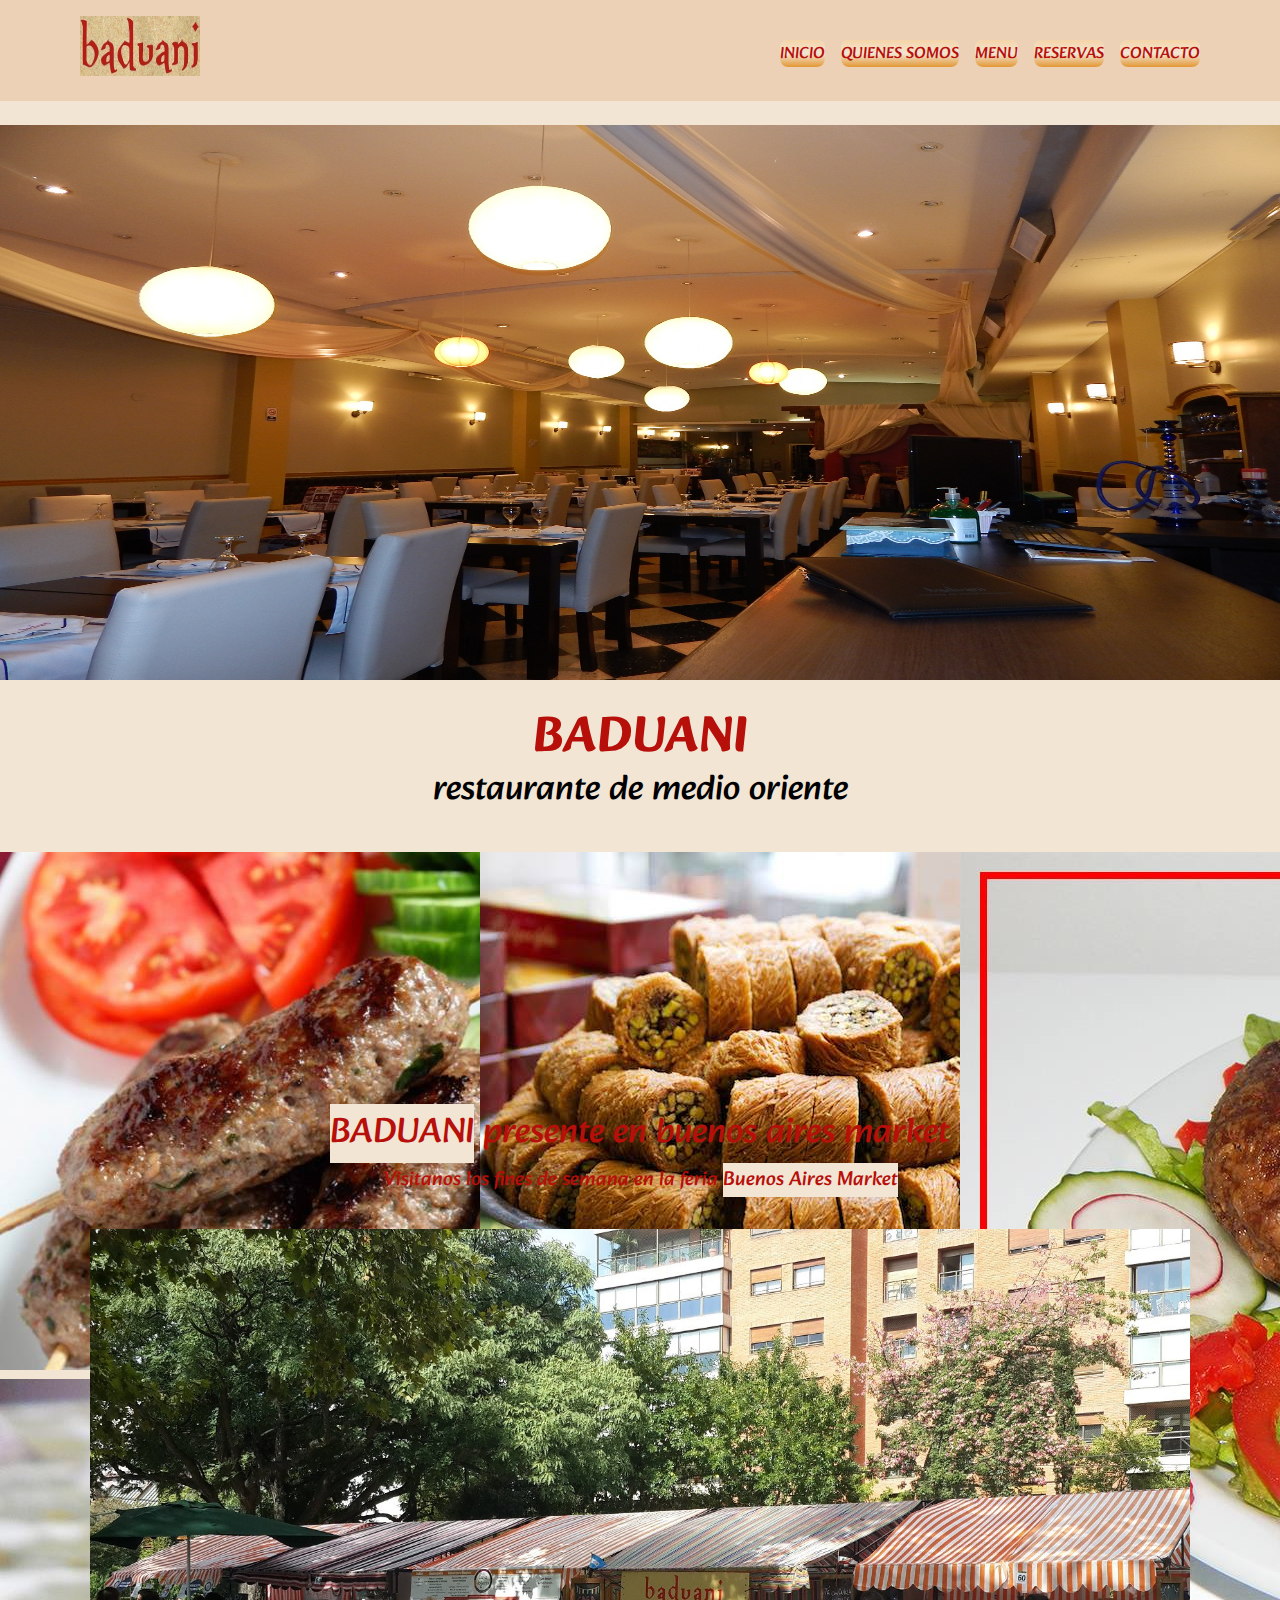
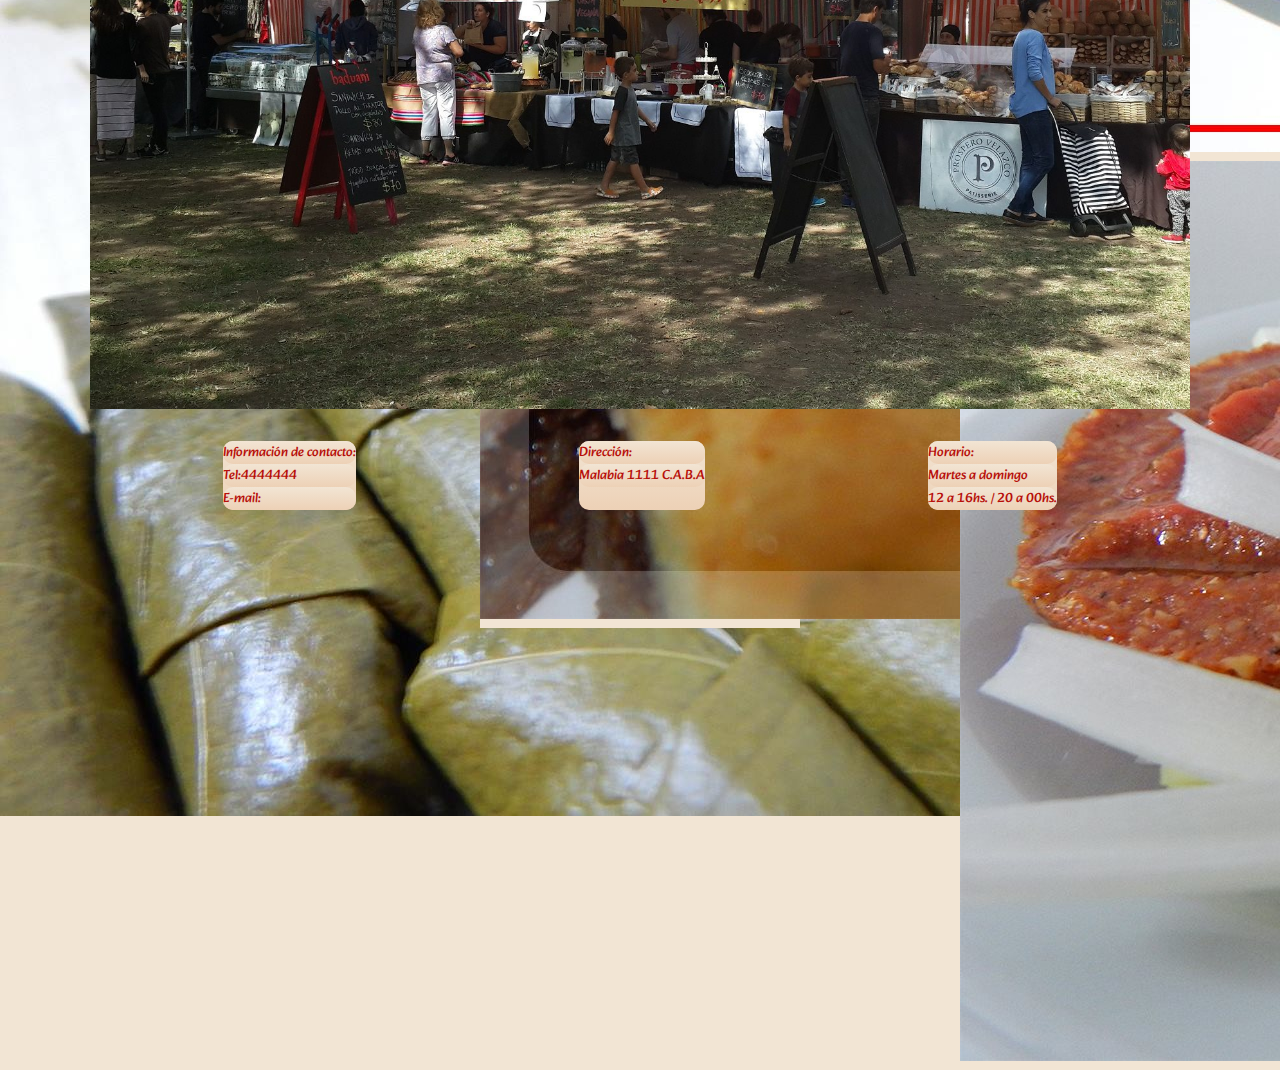
<file: index.html>
<!DOCTYPE html>
<html lang="es">
<head>
    <meta charset="UTF-8">
    <meta name="viewport" content="width=device-width, initial-scale=1.0">
    <title>Baduani | Inicio </title>
    <meta name="description" content="Restaurante de cocina arabe y medio oriente">
    <meta name="keywords" content="Restaurante, Cocina, Comida, Arabe, Medio Oriente, Sabores">
    <link href="https://cdn.jsdelivr.net/npm/bootstrap@5.3.2/dist/css/bootstrap.min.css" rel="stylesheet" integrity="sha384-T3c6CoIi6uLrA9TneNEoa7RxnatzjcDSCmG1MXxSR1GAsXEV/Dwwykc2MPK8M2HN" crossorigin="anonymous">
    <link rel="shortcut icon" href="./img/logobaduani.png" type="image/x-icon">
    <link rel="stylesheet" href="./css/styles.css">
    <script src="./js/main.js"></script>
</head>
<body>
    <header class="header index">
        <div class="logo">
            <a class="link-logo" href="./index.html"><img class="logo-imagen" src="./img/logobaduani.png" alt="logo baduani"></a>
        </div>

        <nav class="nav">
            <ul class="menu"> 
                <li class="menu-item"><a class="menu-link" href="./index.html">INICIO</a></li>
                <li class="menu-item"><a class="menu-link" href="./pages/quienesSomos.html">QUIENES SOMOS</a></li>
                <li class="menu-item"><a class="menu-link" href="./pages/menu.html">MENU</a></li>
                <li class="menu-item"><a class="menu-link" href="./pages/reservas.html">RESERVAS</a></li>
                <li class="menu-item"><a class="menu-link" href="./pages/contacto.html">CONTACTO</a></li>
            </ul>
        </nav>
    </header>

    <main class="main">
        <section class="section-hero">
            <div class="container-imagen-section-hero">
                <img class="foto-baduani1" src="./img/fotoBaduani1.jpg" alt="restaurante baduani">
            </div>    
            <div class="div-hero">
                <h1 class="titulo-hero">BADUANI</h1>
                <p class="parrafo-hero"><strong class="restaurante-negrita">restaurante</strong> de medio oriente</p>
            </div>
        </section>

        <section class="container section-2">
           
            <div class="row section-2">
                <div class="col-md-4 imagen-section2">
            
                    <div id="carouselExample" class="carousel slide carousel-fade" data-bs-ride="carousel">
                        <div class="carousel-inner">
                            <div class="carousel-item active" data-bs-interval="4500">
                                <img src="./img/kebab.jpg" class="d-block w-100" alt="kebab">
                            </div>
                            <div class="carousel-item" data-bs-interval="4500">
                                <img src="./img/parras.jpg" class="d-block w-100" alt="hojas de parra">
                            </div>
                        </div>
                    </div>

                </div> 

                <div class="col-md-4 imagen-section2">
            
                    <div id="carouselExample2" class="carousel slide carousel-fade" data-bs-ride="carousel">
                        <div class="carousel-inner">
                            <div class="carousel-item active" data-bs-interval="4500">
                                <img src="./img/Baklawa.jpg" class="d-block w-100" alt="baklawa">
                            </div>
                            <div class="carousel-item" data-bs-interval="4500">
                                <img src="./img/baklawa2.jpg" class="d-block w-100" alt="baklawa">
                            </div>
                        </div>
                    </div>

                </div> 

                <div class="col-md-4 imagen-section2">

                    <div id="carouselExample3" class="carousel slide carousel-fade" data-bs-ride="carousel">
                        <div class="carousel-inner">
                            <div class="carousel-item active" data-bs-interval="4500">
                                <img src="./img/kebbe.jpg" class="d-block w-100" alt="kebbe">
                            </div>
                            <div class="carousel-item" data-bs-interval="4500">
                                <img src="./img/kebbe-naie.jpg" class="d-block w-100" alt="kebbe naie">
                            </div>
                        </div>
                    </div>
                </div> 
            </div>

        </section>

        <section class="section-3">
            <h2 class="titulo-section3"> <strong>BADUANI</strong> presente en buenos aires market</h2>
            <p class="parrafo-section3">Visitanos los fines de semana en la feria <a class="parrafo-section3-link" href="https://www.instagram.com/bsasmarket/?hl=es" target="_blank">Buenos Aires Market</a>
            </p>
            <div class="container-imagen-section3">
                <img class="imagen-section3"  src="./img/bamarket.jpg" alt="buenos aires market">
            </div>
        </section>
 </main>

    <footer class="footer">
        <div class="contenedor-footer">
            <p class="parrafo-footer">Información de contacto:</p>
            <p class="parrafo-footer">Tel:4444444</p>
            <p class="parrafo-footer">E-mail:</p>
        </div> 
        <div class="contenedor-footer">           
            <p class="parrafo-footer">Dirección:</p>
            <p class="parrafo-footer">Malabia 1111 C.A.B.A</p>
        </div>
        <div class="contenedor-footer">
            <p class="parrafo-footer">Horario:</p>
            <p class="parrafo-footer">Martes a domingo</p>
            <p class="parrafo-footer">12 a 16hs. / 20 a 00hs.</p>
        </div>
    </footer>

    
    <script src="https://cdn.jsdelivr.net/npm/bootstrap@5.3.2/dist/js/bootstrap.bundle.min.js" integrity="sha384-C6RzsynM9kWDrMNeT87bh95OGNyZPhcTNXj1NW7RuBCsyN/o0jlpcV8Qyq46cDfL" crossorigin="anonymous"></script>
</body>
</html>
</file>
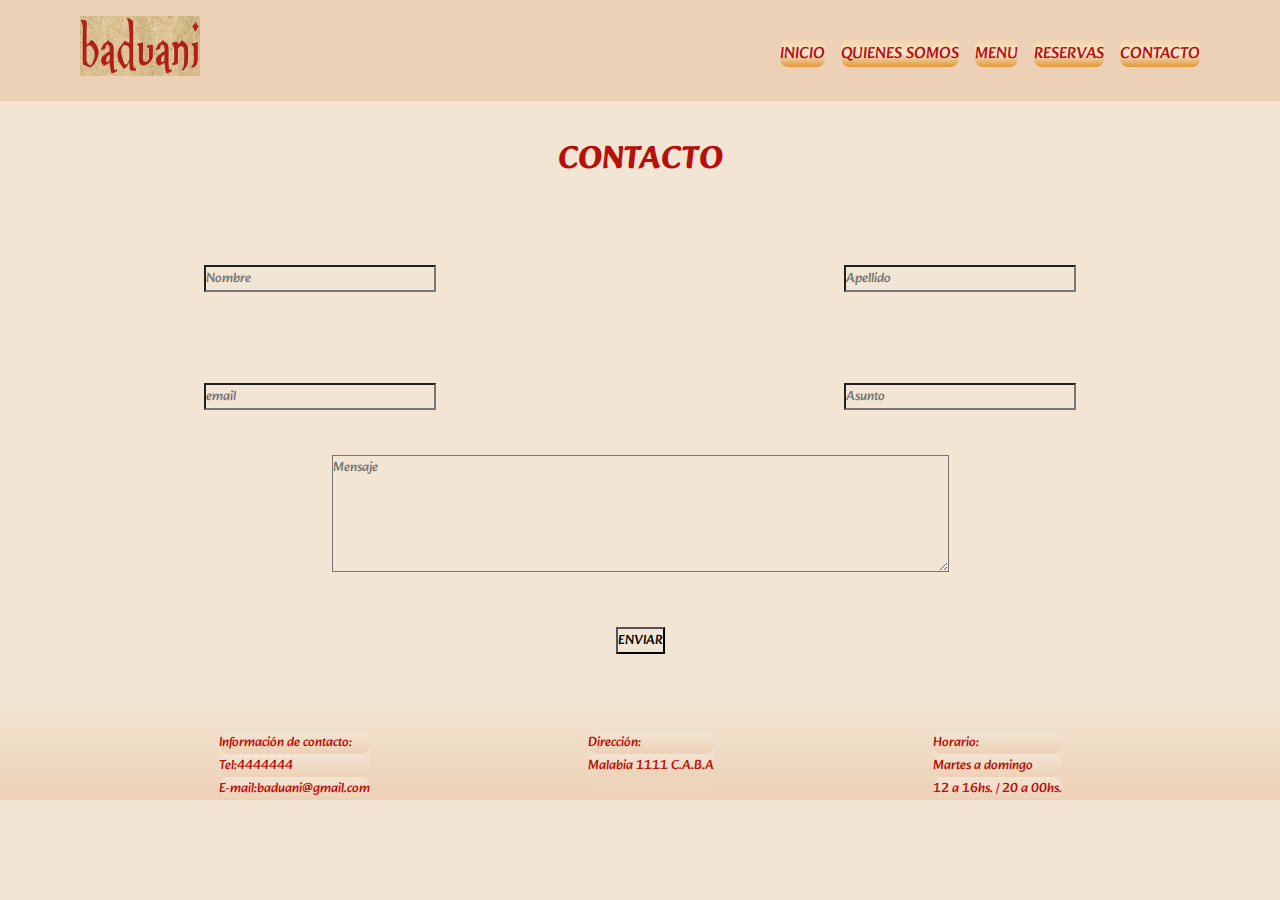
<file: pages/contacto.html>
<!DOCTYPE html>
<html lang="es">
<head>
    <meta charset="UTF-8">
    <meta name="viewport" content="width=device-width, initial-scale=1.0">
    <title>Baduani | Contacto</title>
    <meta name="description" content="contactanos sobre cualquier inquietud del restaurante o consultanos si tenes alguna intolerancia alimenticia">
    <meta name="keywords" content="Contacto, mensaje, Arabe, Medio Oriente, Sabores">
    <link href="https://cdn.jsdelivr.net/npm/bootstrap@5.3.2/dist/css/bootstrap.min.css" rel="stylesheet" integrity="sha384-T3c6CoIi6uLrA9TneNEoa7RxnatzjcDSCmG1MXxSR1GAsXEV/Dwwykc2MPK8M2HN" crossorigin="anonymous">
    <link rel="shortcut icon" href="../img/logobaduani.png" type="image/x-icon">
    <link rel="stylesheet" href="../css/styles.css">
</head>
<body>

    <header class="header header-alto">
        <div class="logo">
            <a class="link-logo" href="../index.html"><img class="logo-imagen" src="../img/logobaduani.png" alt="logo baduani"></a>
        </div>

        <nav class="nav">
            <ul class="menu">
                <li class="menu-item"><a class="menu-link" href="../index.html">INICIO</a></li>
                <li class="menu-item"><a class="menu-link" href="./quienesSomos.html">QUIENES SOMOS</a></li>
                <li class="menu-item"><a class="menu-link" href="./menu.html">MENU</a></li>
                <li class="menu-item"><a class="menu-link" href="./reservas.html">RESERVAS</a></li>
                <li class="menu-item"><a class="menu-link" href="./contacto.html">CONTACTO</a></li>
            </ul>
        </nav>
    </header>

    <main class="main-contacto"> 
        <h1 class="h1-contacto">CONTACTO</h1>

        <form class="formulario-contacto">
            <div class="nombre-contacto">
                <input type="text" placeholder="Nombre" required>
            </div>
            <div class="apellido">
                <input type="text" placeholder="Apellido" required>
            </div>
            <div class="email-contacto">
            <input type="email" na  me="" id="" placeholder="email" required>
            </div>
            <div class="asunto">
                <input type="text" placeholder="Asunto" required>
            </div>
            <div class="mensaje-contacto">
                <textarea name="" id="" cols="60" rows="5" placeholder="Mensaje" required></textarea>
            </div>
            <div class="enviar">
                <input type="submit" value="ENVIAR">
            </div>
        </form>
        
    </main>
    

        <footer class="footer">
            <div class="contenedor-footer">
                <p class="parrafo-footer">Información de contacto:</p>
                <p class="parrafo-footer">Tel:4444444</p>
                <p class="parrafo-footer">E-mail:baduani@gmail.com</p>
            </div> 
            <div class="contenedor-footer">           
                <p class="parrafo-footer">Dirección:</p>
                <p class="parrafo-footer">Malabia 1111 C.A.B.A</p>
            </div>
            <div class="contenedor-footer">
                <p class="parrafo-footer">Horario:</p>
                <p class="parrafo-footer">Martes a domingo</p>
                <p class="parrafo-footer">12 a 16hs. / 20 a 00hs.</p>
            </div>
    </footer>

    <script src="https://cdn.jsdelivr.net/npm/bootstrap@5.3.2/dist/js/bootstrap.bundle.min.js" integrity="sha384-C6RzsynM9kWDrMNeT87bh95OGNyZPhcTNXj1NW7RuBCsyN/o0jlpcV8Qyq46cDfL" crossorigin="anonymous"></script>
</body>
</html>
</file>
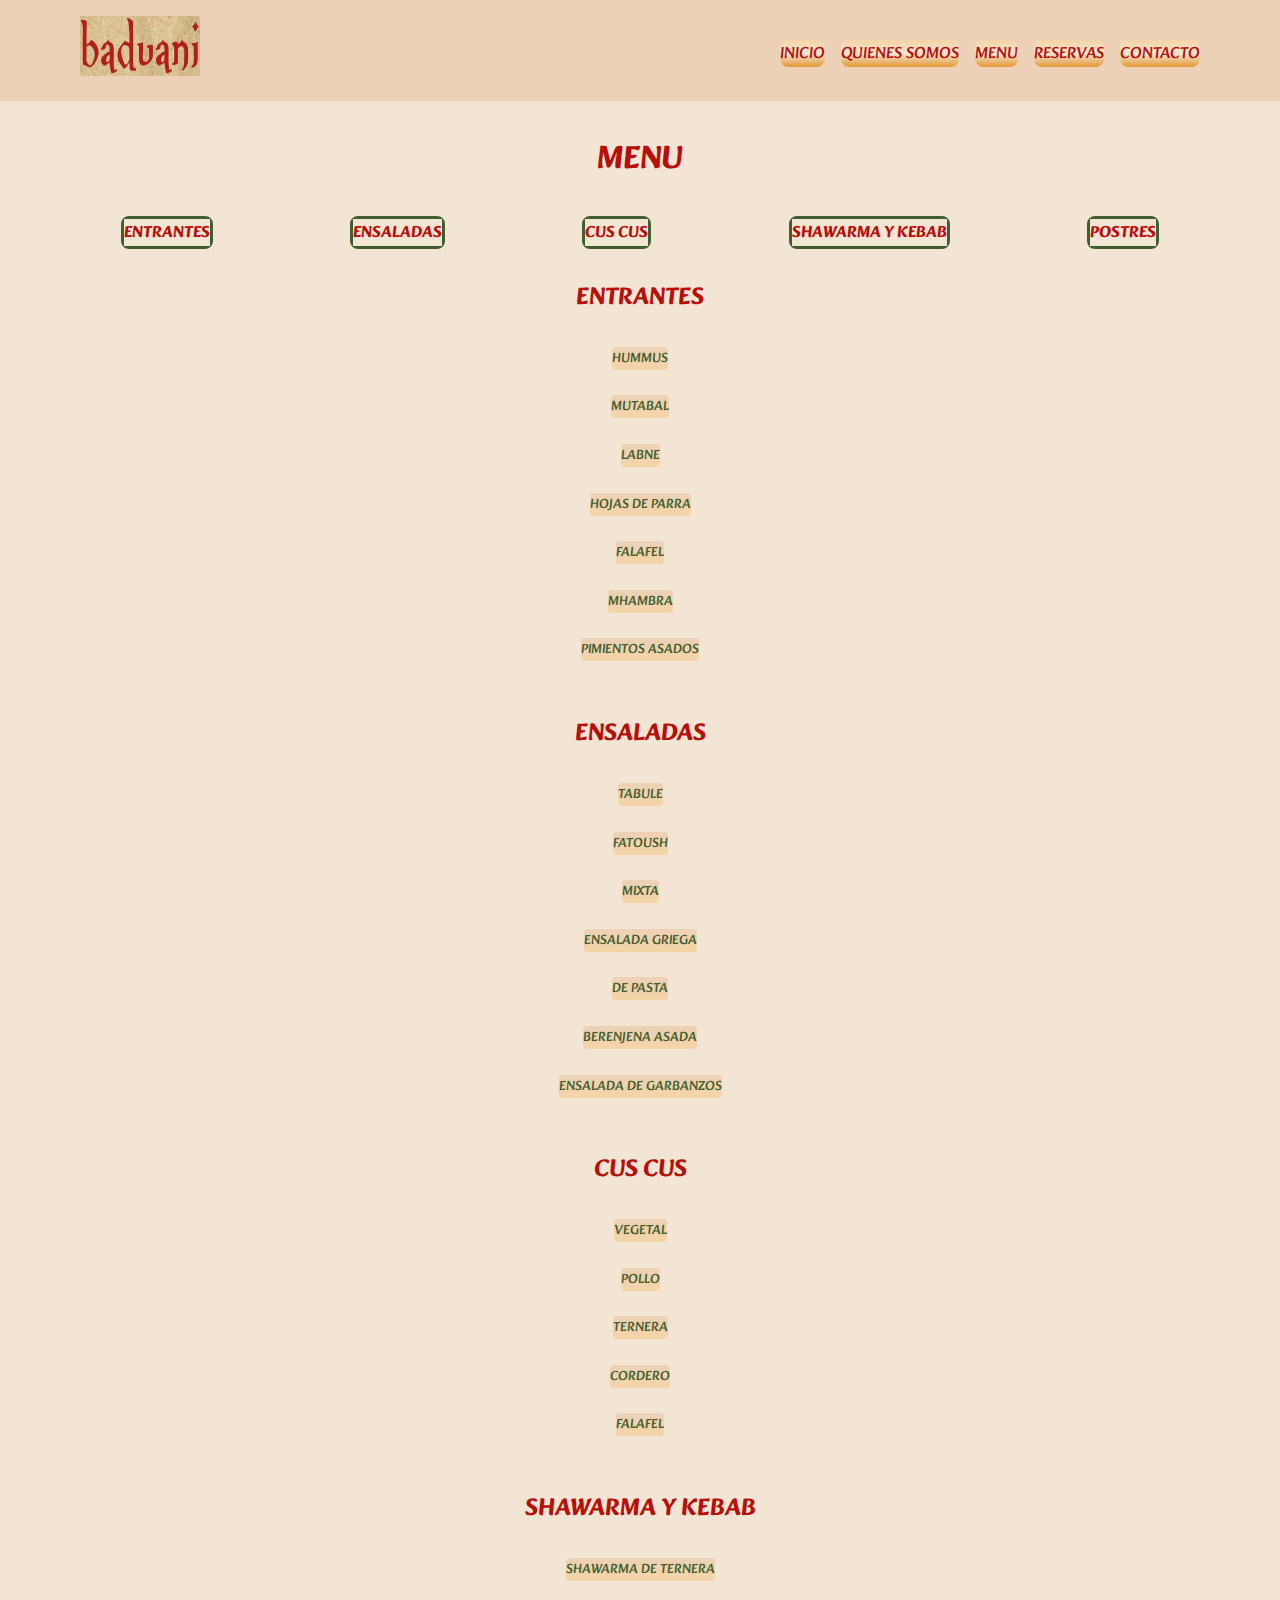
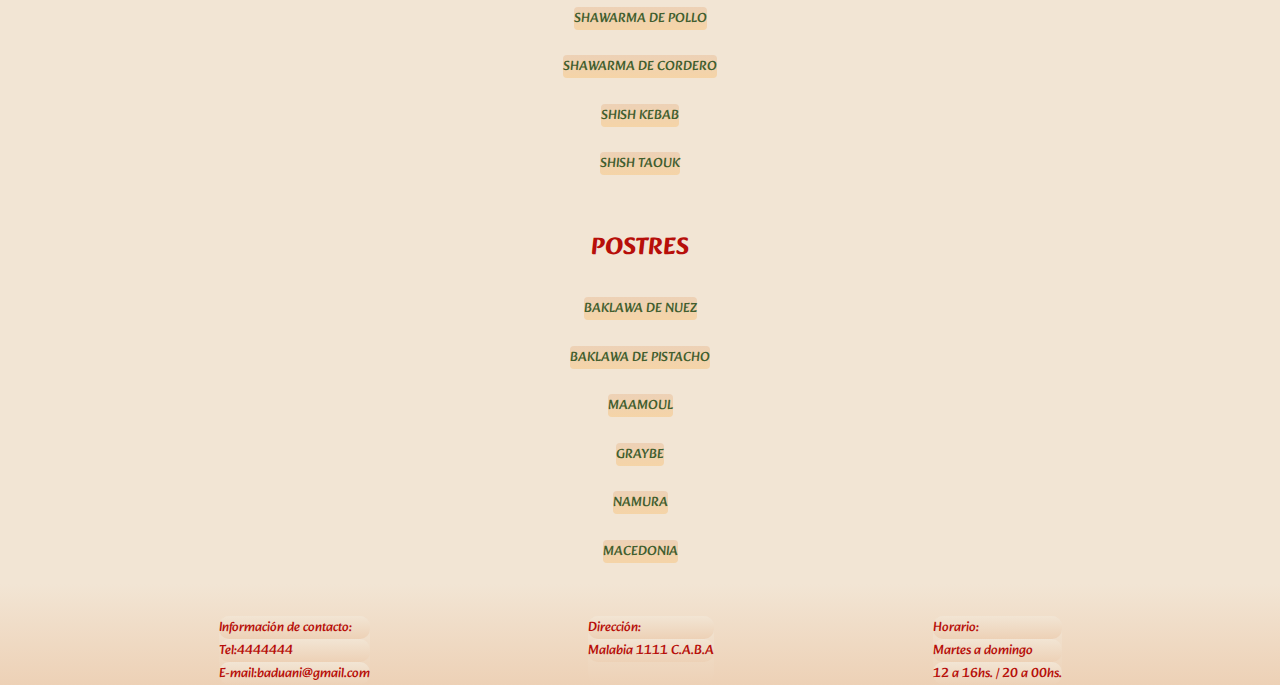
<file: pages/menu.html>
<!DOCTYPE html>
<html lang="es">
<head>
    <meta charset="UTF-8">
    <meta name="viewport" content="width=device-width, initial-scale=1.0">
    <title>Baduani | Menu</title>
    <meta name="description" content="Conoce nuestra carta y menu en detalle">
    <meta name="keywords" content="Carta, Menú, Cocina, Comida, Arabe, Medio Oriente, Sabores">
    <link href="https://cdn.jsdelivr.net/npm/bootstrap@5.3.2/dist/css/bootstrap.min.css" rel="stylesheet" integrity="sha384-T3c6CoIi6uLrA9TneNEoa7RxnatzjcDSCmG1MXxSR1GAsXEV/Dwwykc2MPK8M2HN" crossorigin="anonymous">
    <link rel="shortcut icon" href="../img/logobaduani.png" type="image/x-icon">
    <link rel="stylesheet" href="../css/styles.css">
</head>
<body>
    <header class="header header-alto">
        <div class="logo">
            <a class="link-logo" href="../index.html"><img class="logo-imagen" src="../img/logobaduani.png" alt="logo baduani"></a>
        </div>

        <nav class="nav">
            <ul class="menu">
                <li class="menu-item"><a class="menu-link" href="../index.html">INICIO</a></li>
                <li class="menu-item"><a class="menu-link" href="./quienesSomos.html">QUIENES SOMOS</a></li>
                <li class="menu-item"><a class="menu-link" href="./menu.html">MENU</a></li>
                <li class="menu-item"><a class="menu-link" href="./reservas.html">RESERVAS</a></li>
                <li class="menu-item"><a class="menu-link" href="./contacto.html">CONTACTO</a></li>
            </ul>
        </nav>
    </header>

    <main class="main-menu">

        <h1 class="h1-menu">MENU</h1>

        <nav class="nav-menu">
            <ul class="lista-menu">
                <li class="item-menu"><a class="link-menu" href="#entrantes"><strong>ENTRANTES</strong></a></li>
                <li class="item-menu"><a class="link-menu" href="#ensaladas"><strong>ENSALADAS</strong></a></li>
                <li class="item-menu"><a class="link-menu" href="#cus-cus"><strong>CUS CUS</strong></a></li>
                <li class="item-menu"><a class="link-menu" href="#shawarma-kebab"><strong>SHAWARMA Y KEBAB</strong></a></li>
                <li class="item-menu"><a class="link-menu" href="#postres"><strong>POSTRES</strong></a></li>
            </ul>
        </nav>

        <section id="entrantes" class="carta">
            <h2 class="h2">ENTRANTES</h2>
            <ul class="lista-carta">
                <li class="item-carta">HUMMUS</li>
                <li class="item-carta">MUTABAL</li>
                <li class="item-carta">LABNE</li>
                <li class="item-carta">HOJAS DE PARRA</li>
                <li class="item-carta">FALAFEL</li>
                <li class="item-carta">MHAMBRA</li>
                <li class="item-carta">PIMIENTOS ASADOS</li>
            </ul>
        </section>

        <section id="ensaladas" class="carta">
            <h2 class="h2">ENSALADAS</h2>
            <ul class="lista-carta">
                <li class="item-carta">TABULE</li>
                <li class="item-carta">FATOUSH</li>
                <li class="item-carta">MIXTA</li>
                <li class="item-carta">ENSALADA GRIEGA</li>
                <li class="item-carta">DE PASTA</li>
                <li class="item-carta">BERENJENA ASADA</li>
                <li class="item-carta">ENSALADA DE GARBANZOS</li>
            </ul>
        </section>
       
        <section id="cus-cus" class="carta">
            <h2 class="h2">CUS CUS</h2>
            <ul class="lista-carta">
                <li class="item-carta">VEGETAL</li>
                <li class="item-carta">POLLO</li>
                <li class="item-carta">TERNERA</li>
                <li class="item-carta">CORDERO</li>
                <li class="item-carta">FALAFEL</li>
            </ul>
        </section>

        <section id="shawarma-kebab" class="carta">
            <h2 class="h2">SHAWARMA Y KEBAB</h2>
            <ul class="lista-carta">
                <li class="item-carta">SHAWARMA DE TERNERA</li>
                <li class="item-carta">SHAWARMA DE POLLO</li>
                <li class="item-carta">SHAWARMA DE CORDERO</li>
                <li class="item-carta">SHISH KEBAB</li>
                <li class="item-carta">SHISH TAOUK</li>
            </ul>
        </section>

        <section id="postres" class="carta">
            <h2 class="h2">POSTRES</h2>
            <ul class="lista-carta">
                <li class="item-carta">BAKLAWA DE NUEZ</li>
                <li class="item-carta">BAKLAWA DE PISTACHO</li>
                <li class="item-carta">MAAMOUL</li>
                <li class="item-carta">GRAYBE</li>
                <li class="item-carta">NAMURA</li>
                <li class="item-carta">MACEDONIA</li>
            </ul>
        </section>

    </main>

    <footer class="footer">
        <div class="contenedor-footer">
            <p class="parrafo-footer">Información de contacto:</p>
            <p class="parrafo-footer">Tel:4444444</p>
            <p class="parrafo-footer">E-mail:baduani@gmail.com</p>
        </div> 
        <div class="contenedor-footer">           
            <p class="parrafo-footer">Dirección:</p>
            <p class="parrafo-footer">Malabia 1111 C.A.B.A</p>
        </div>
        <div class="contenedor-footer">
            <p class="parrafo-footer">Horario:</p>
            <p class="parrafo-footer">Martes a domingo</p>
            <p class="parrafo-footer">12 a 16hs. / 20 a 00hs.</p>
        </div>
    </footer>

    <script src="https://cdn.jsdelivr.net/npm/bootstrap@5.3.2/dist/js/bootstrap.bundle.min.js" integrity="sha384-C6RzsynM9kWDrMNeT87bh95OGNyZPhcTNXj1NW7RuBCsyN/o0jlpcV8Qyq46cDfL" crossorigin="anonymous"></script>
</body>
</html>
</file>
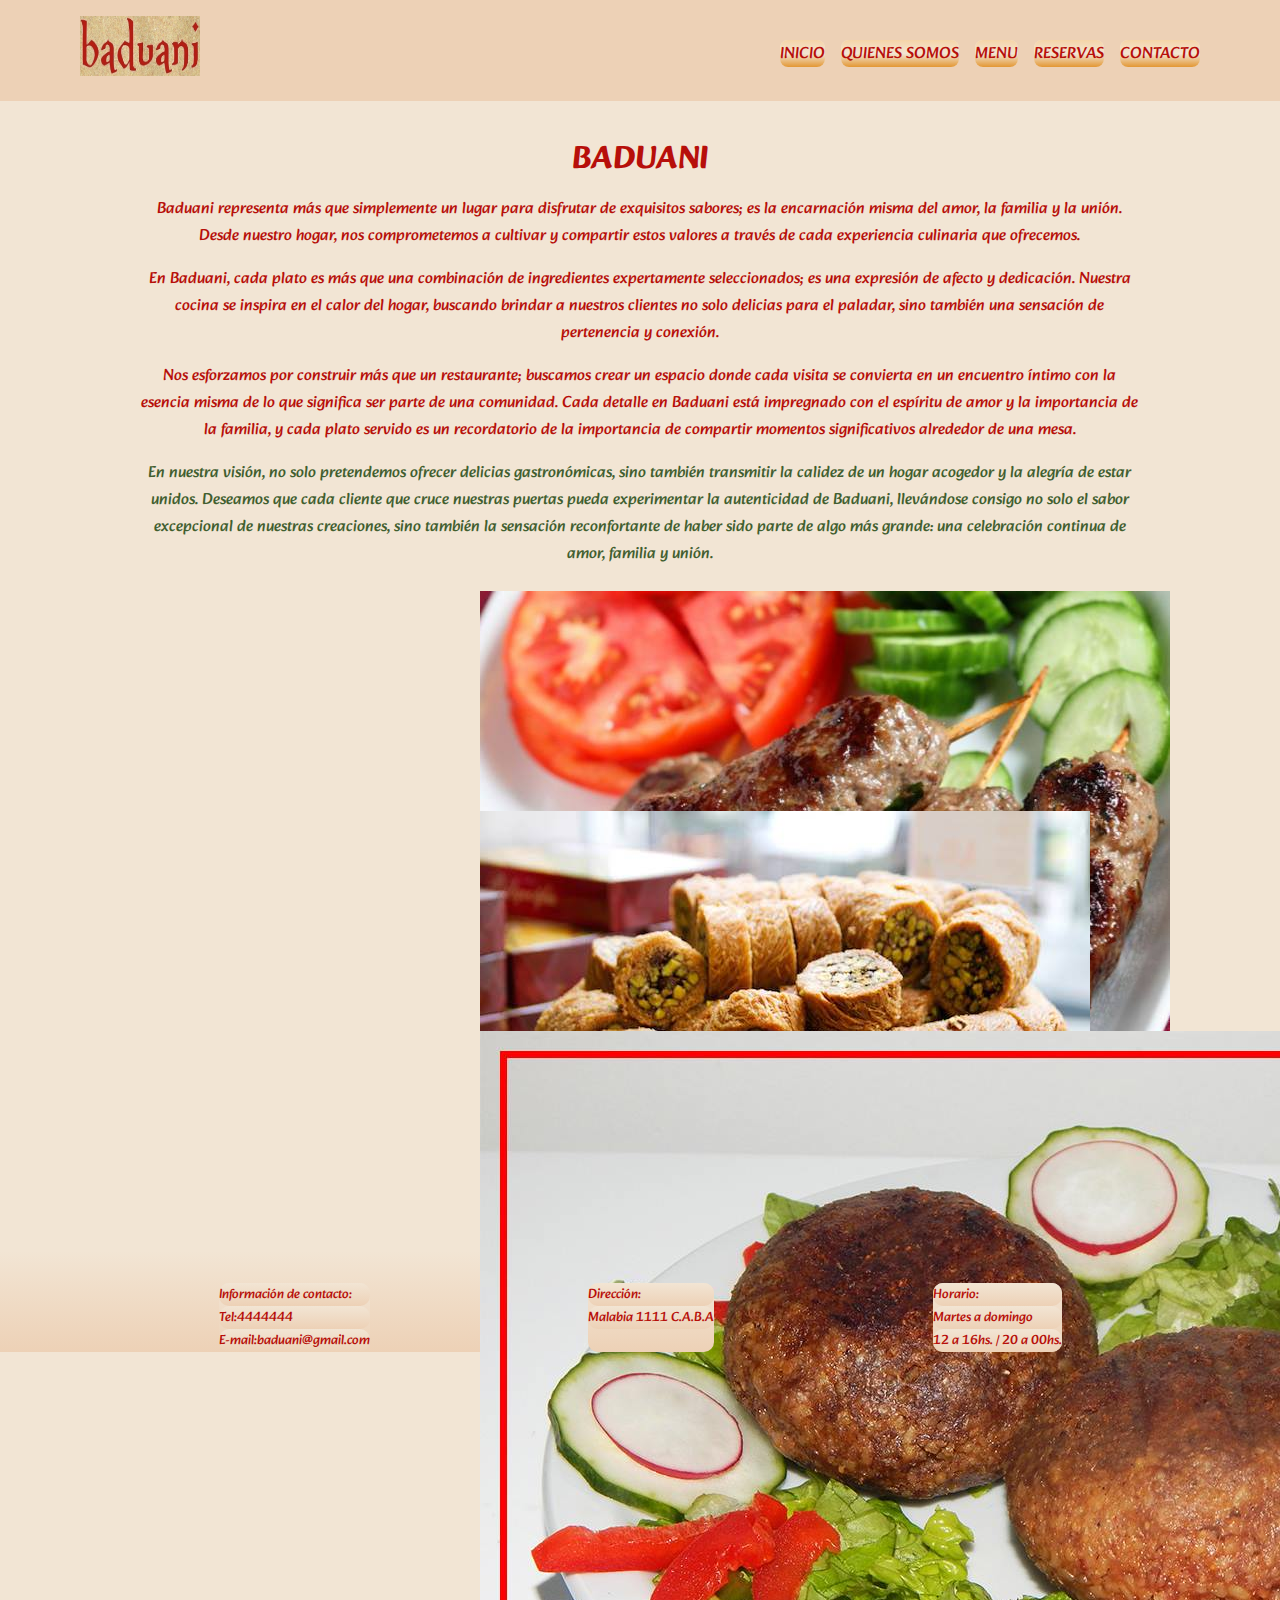
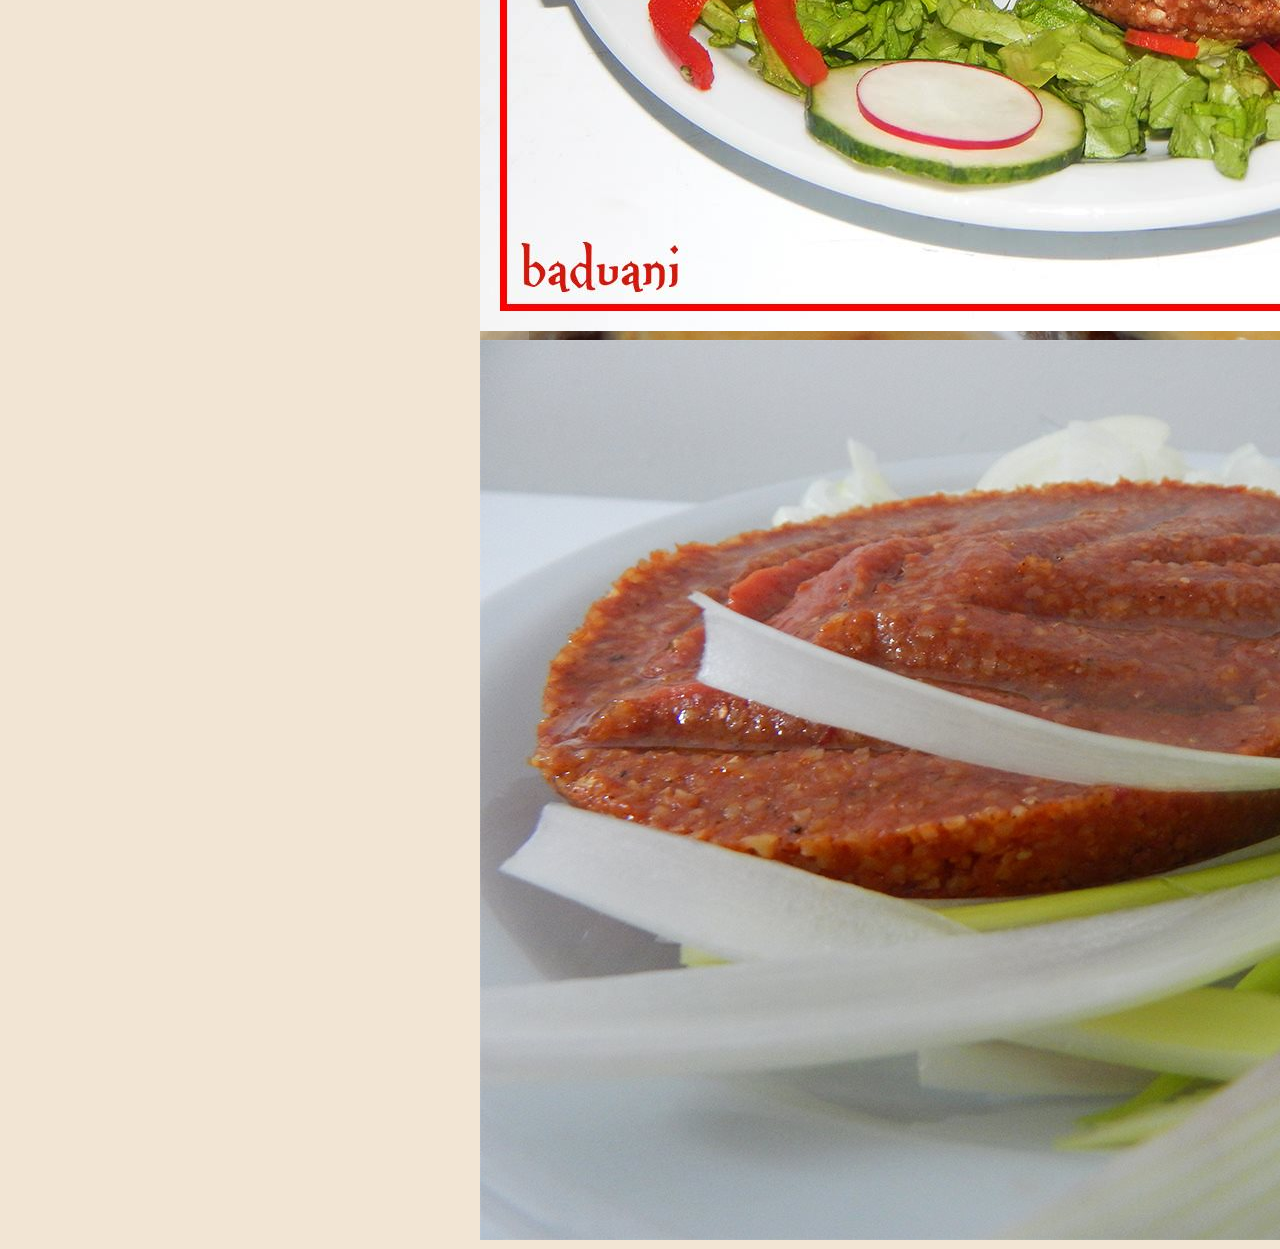
<file: pages/quienesSomos.html>
<!DOCTYPE html>
<html lang="es">
<head>
    <meta charset="UTF-8">
    <meta name="viewport" content="width=device-width, initial-scale=1.0">
    <title>Baduani | Quienes Somos</title>
    <meta name="description" content="Restaurante de cocina arabe y medio oriente">
    <meta name="keywords" content="Restaurante, Cocina, Comida, Arabe, Misión, Visión, Familia, Unión, Valores">
    <link href="https://cdn.jsdelivr.net/npm/bootstrap@5.3.2/dist/css/bootstrap.min.css" rel="stylesheet" integrity="sha384-T3c6CoIi6uLrA9TneNEoa7RxnatzjcDSCmG1MXxSR1GAsXEV/Dwwykc2MPK8M2HN" crossorigin="anonymous">
    <link rel="shortcut icon" href="../img/logobaduani.png" type="image/x-icon">
    <link rel="stylesheet" href="../css/styles.css">
</head>
<body>
    <header class="header">
        <div class="logo">
            <a class="link-logo" href="../index.html"><img class="logo-imagen" src="../img/logobaduani.png" alt="logo baduani"></a>
        </div>

        <nav class="nav">
            <ul class="menu">
                <li class="menu-item"><a class="menu-link" href="../index.html">INICIO</a></li>
                <li class="menu-item"><a class="menu-link" href="./quienesSomos.html">QUIENES SOMOS</a></li>
                <li class="menu-item"><a class="menu-link" href="./menu.html">MENU</a></li>
                <li class="menu-item"><a class="menu-link" href="./reservas.html">RESERVAS</a></li>
                <li class="menu-item"><a class="menu-link" href="./contacto.html">CONTACTO</a></li>
            </ul>
        </nav>
    </header>

    <main class="main-quienes-somos">
        <section class="section-quienes-somos">
            <h1 class="h1-quienes-somos">BADUANI</h1>
            <p class="parrafo-quienes-somos">Baduani representa más que simplemente un lugar para disfrutar de exquisitos sabores; es la encarnación misma del amor, la familia y la unión. Desde nuestro hogar, nos comprometemos a cultivar y compartir estos valores a través de cada experiencia culinaria que ofrecemos.</p>
            <p class="parrafo-quienes-somos">En Baduani, cada plato es más que una combinación de ingredientes expertamente seleccionados; es una expresión de afecto y dedicación. Nuestra cocina se inspira en el calor del hogar, buscando brindar a nuestros clientes no solo delicias para el paladar, sino también una sensación de pertenencia y conexión.</p>
            <p class="parrafo-quienes-somos">Nos esforzamos por construir más que un restaurante; buscamos crear un espacio donde cada visita se convierta en un encuentro íntimo con la esencia misma de lo que significa ser parte de una comunidad. Cada detalle en Baduani está impregnado con el espíritu de amor y la importancia de la familia, y cada plato servido es un recordatorio de la importancia de compartir momentos significativos alrededor de una mesa.</p>
            <p class="parrafo2-quienes-somos"> En nuestra visión, no solo pretendemos ofrecer delicias gastronómicas, sino también transmitir la calidez de un hogar acogedor y la alegría de estar unidos. Deseamos que cada cliente que cruce nuestras puertas pueda experimentar la autenticidad de Baduani, llevándose consigo no solo el sabor excepcional de nuestras creaciones, sino también la sensación reconfortante de haber sido parte de algo más grande: una celebración continua de amor, familia y unión.</p>
        </section>
        <section class="container section2-quienes-somos">
            <div class="row section-2">
                <div class="col-md-4 imagen-section2">
            
                    <div id="carouselExample" class="carousel slide carousel-fade" data-bs-ride="carousel">
                        <div class="carousel-inner">
                            <div class="carousel-item active" data-bs-interval="4500">
                                <img src="../img/kebab.jpg" class="d-block w-100" alt="kebab">
                            </div>
                            <div class="carousel-item" data-bs-interval="4500">
                                <img src="../img/parras.jpg" class="d-block w-100" alt="hojas de parra">
                            </div>
                        </div>
                    </div>

                </div> 

                <div class="col-md-4 imagen-section2">
            
                    <div id="carouselExample2" class="carousel slide carousel-fade" data-bs-ride="carousel">
                        <div class="carousel-inner">
                            <div class="carousel-item active" data-bs-interval="4500">
                                <img src="../img/Baklawa.jpg" class="d-block w-100" alt="baklawa">
                            </div>
                            <div class="carousel-item" data-bs-interval="4500">
                                <img src="../img/baklawa2.jpg" class="d-block w-100" alt="baklawa">
                            </div>
                        </div>
                    </div>

                </div> 

                <div class="col-md-4 imagen-section2">

                    <div id="carouselExample3" class="carousel slide carousel-fade" data-bs-ride="carousel">
                        <div class="carousel-inner">
                            <div class="carousel-item active" data-bs-interval="4500">
                                <img src="../img/kebbe.jpg" class="d-block w-100" alt="kebbe">
                            </div>
                            <div class="carousel-item" data-bs-interval="4500">
                                <img src="../img/kebbe-naie.jpg" class="d-block w-100" alt="kebbe naie">
                            </div>
                        </div>
                    </div>
                </div> 
            </div>

        </section>
    </main>

    <footer class="footer">
        <div class="contenedor-footer">
            <p class="parrafo-footer">Información de contacto:</p>
            <p class="parrafo-footer">Tel:4444444</p>
            <p class="parrafo-footer">E-mail:baduani@gmail.com</p>
        </div> 
        <div class="contenedor-footer">           
            <p class="parrafo-footer">Dirección:</p>
            <p class="parrafo-footer">Malabia 1111 C.A.B.A</p>
        </div>
        <div class="contenedor-footer">
            <p class="parrafo-footer">Horario:</p>
            <p class="parrafo-footer">Martes a domingo</p>
            <p class="parrafo-footer">12 a 16hs. / 20 a 00hs.</p>
        </div>
    </footer>

    <script src="https://cdn.jsdelivr.net/npm/bootstrap@5.3.2/dist/js/bootstrap.bundle.min.js" integrity="sha384-C6RzsynM9kWDrMNeT87bh95OGNyZPhcTNXj1NW7RuBCsyN/o0jlpcV8Qyq46cDfL" crossorigin="anonymous"></script>
</body>
</html>
</file>
<file: css/styles.css>
@import url("https://fonts.googleapis.com/css2?family=Alkatra:wght@400;500;600&display=swap");
* {
  margin: 0;
  padding: 0;
  box-sizing: border-box;
  font-family: Alkatra;
  background-color: rgb(242, 229, 212);
}

h1, h2, h3, h4, h5, h6 {
  color: #b70f0a;
}

.header {
  display: flex;
  justify-content: space-between;
  padding: 1rem 5rem;
  /*border: 1px solid black; */
  background-color: rgb(237, 209, 182);
}
.header .logo {
  background-color: rgb(237, 209, 182);
}
.header .logo .link-logo {
  background-color: rgb(237, 209, 182);
}
.header .logo .link-logo .logo-imagen {
  width: 120px;
  height: 60px;
  background-color: rgb(237, 209, 182);
}
.header .nav {
  background-color: rgb(237, 209, 182);
}
.header .nav .menu {
  list-style-type: none;
  display: flex;
  gap: 1rem;
  align-items: center;
  padding-top: 1.5rem;
  justify-content: center;
  height: auto;
  background-color: rgb(237, 209, 182);
  padding-left: 0;
}
.header .nav .menu .menu-item {
  align-items: center;
  background-color: rgb(237, 209, 182);
}
.header .nav .menu .menu-item .menu-link {
  color: #b70f0a;
  text-decoration: none;
  list-style: none;
  align-items: center;
  border-radius: 8px;
  background-image: linear-gradient(rgb(245, 212, 167), rgb(242, 229, 212), rgb(227, 151, 51));
}

.header-alto {
  height: auto;
}

.main .section-hero .container-imagen-section-hero {
  display: flex;
  margin-inline: auto;
  padding-top: 1.5rem;
}
.main .section-hero .container-imagen-section-hero .foto-baduani1 {
  width: 1440px;
  height: 555px;
  margin: auto;
}
.main .section-hero .div-hero {
  display: inline;
  text-align: center;
  justify-content: center;
}
.main .section-hero .div-hero .titulo-hero {
  font-size: 50px;
  height: 65px;
  margin-top: 1rem;
  animation-name: color;
  animation-duration: 3s;
  animation-timing-function: ease-in-out;
  animation-iteration-count: infinite;
}
.main .section-hero .div-hero .parrafo-hero {
  font-size: 35px;
  animation-name: color;
  animation-duration: 3s;
  animation-timing-function: ease-in-out;
  animation-iteration-count: infinite;
}
.main .section-hero .div-hero .parrafo-hero .restaurante-negrita {
  font-weight: lighter;
}
.main .section-2 {
  display: flex;
  gap: 10rem;
  margin-top: 1rem;
  justify-content: space-evenly;
}
.main .section-2 .imagen-section2 {
  width: 320px;
  height: 220px;
  margin: auto;
}
.main .section-3 .titulo-section3 {
  text-align: center;
  margin-top: 2rem;
  font-size: 35px;
  font-weight: lighter;
  justify-content: center;
}
.main .section-3 .parrafo-section3 {
  font-size: 20px;
  color: #b70f0a;
  text-align: center;
  margin-bottom: 2rem;
}
.main .section-3 .parrafo-section3 .parrafo-section3-link {
  text-decoration: none;
  color: #b70f0a;
}
.main .section-3 .parrafo-section3 .parrafo-section3-link:hover {
  opacity: 0.5;
  font-size: larger;
  text-decoration: underline;
}
.main .section-3 .container-imagen-section3 {
  display: flex;
  margin-inline: auto;
}
.main .section-3 .container-imagen-section3 .imagen-section3 {
  width: 1100px;
  height: 780px;
  margin: auto;
}

@keyframes color {
  0% {
    color: #b70f0a;
  }
  50% {
    color: rgb(65, 94, 47);
  }
  100% {
    color: #b70f0a;
  }
}
.footer {
  display: flex;
  color: #b70f0a;
  justify-content: space-evenly;
  padding-top: 2rem;
  font-size: smaller;
  background-image: linear-gradient(rgb(242, 229, 212), rgb(237, 209, 182));
}
.footer .contenedor-footer {
  background-image: linear-gradient(rgb(242, 229, 212), rgb(237, 209, 182));
  border-radius: 10px;
}
.footer .contenedor-footer .parrafo-footer {
  background-image: linear-gradient(rgb(242, 229, 212), rgb(237, 209, 182));
  border-radius: 10px;
}

.main-contacto .h1-contacto {
  text-align: center;
  padding-top: 2rem;
  margin-bottom: 2rem;
}
.main-contacto .formulario-contacto {
  height: 480px;
  display: grid;
  grid-template-areas: "nombre-contacto apellido" "email-contacto asunto" "mensaje-contacto mensaje-contacto" "enviar enviar";
  grid-template-columns: repeat(2, 1fr);
  grid-template-rows: repeat(4, 1fr);
}
.main-contacto .formulario-contacto .nombre-contacto {
  grid-area: nombre-contacto;
}
.main-contacto .formulario-contacto .apellido {
  grid-area: apellido;
}
.main-contacto .formulario-contacto .email-contacto {
  grid-area: email-contacto;
}
.main-contacto .formulario-contacto .mensaje-contacto {
  grid-area: mensaje-contacto;
}
.main-contacto .formulario-contacto .enviar {
  grid-area: enviar;
}
.main-contacto .formulario-contacto > div {
  margin: auto;
}

.main-reservas .h1-reservas {
  text-align: center;
  padding-top: 2rem;
  margin-bottom: 2rem;
}
.main-reservas .formulario-reservas {
  height: 480px;
  display: grid;
  grid-template-areas: "nombre-reservas email-reservas" "tel tel" "fecha personas" "mensaje-reservas mensaje-reservas" "reservar reservar";
  grid-template-columns: repeat(2, 1fr);
  grid-template-rows: repeat(5, 1fr);
}
.main-reservas .formulario-reservas .nombre-reservas {
  grid-area: nombre-reservas;
}
.main-reservas .formulario-reservas .email-reservas {
  grid-area: email-reservas;
}
.main-reservas .formulario-reservas .tel {
  grid-area: tel;
}
.main-reservas .formulario-reservas .fecha {
  grid-area: fecha;
}
.main-reservas .formulario-reservas .fecha > input {
  width: 164px;
}
.main-reservas .formulario-reservas .personas {
  grid-area: personas;
}
.main-reservas .formulario-reservas .mensaje-reservas {
  grid-area: mensaje-reservas;
}
.main-reservas .formulario-reservas .reservar {
  grid-area: reservar;
}
.main-reservas .formulario-reservas > div {
  margin: auto;
}

.main-quienes-somos .section-quienes-somos .h1-quienes-somos {
  text-align: center;
  padding-top: 2rem;
  padding-bottom: 0.5rem;
  font-size: xx-large;
}
.main-quienes-somos .section-quienes-somos .parrafo-quienes-somos {
  max-width: 78.2%;
  margin: auto;
  text-align: center;
  font-size: medium;
  color: #b70f0a;
  padding-bottom: 1rem;
}
.main-quienes-somos .section-quienes-somos .parrafo2-quienes-somos {
  color: rgb(65, 94, 47);
  max-width: 78.2%;
  margin: auto;
  text-align: center;
  margin-bottom: auto;
  font-size: medium;
}
.main-quienes-somos .section2-quienes-somos {
  margin-top: 1.5rem;
}
.main-quienes-somos .section2-quienes-somos .imagen-section2 {
  width: 320px;
  height: 220px;
  margin: auto;
}

.main-menu .h1-menu {
  text-align: center;
  padding-top: 2rem;
  margin-bottom: 2rem;
}
.main-menu .nav-menu .lista-menu {
  display: flex;
  align-items: center;
  justify-content: space-evenly;
  list-style-type: none;
  gap: 1rem;
  padding-left: 0;
}
.main-menu .nav-menu .lista-menu .item-menu {
  align-items: center;
  transition: 0.5s ease-in-out;
}
.main-menu .nav-menu .lista-menu .item-menu:hover {
  transform: translateY(10px) scale(1.2) rotate(5deg) skew(10deg);
}
.main-menu .nav-menu .lista-menu .item-menu .link-menu {
  border: solid rgb(65, 94, 47);
  border-radius: 8px;
  color: #b70f0a;
  text-decoration: none;
}
.main-menu .carta .h2 {
  text-align: center;
  padding-bottom: 1rem;
  margin-top: 2rem;
  color: #b70f0a;
}
.main-menu .carta .lista-carta {
  padding-left: 0;
  padding-bottom: 0.5rem;
  margin-bottom: 0;
  display: flex;
  justify-content: center;
  align-items: center;
  flex-direction: column;
}
.main-menu .carta .lista-carta .item-carta {
  color: rgb(65, 94, 47);
  font-size: smaller;
  text-align: center;
  margin-bottom: 0.8rem;
  margin-top: 0.8rem;
  list-style-type: none;
  background-image: linear-gradient(rgb(237, 209, 182), rgb(245, 212, 167));
  border-radius: 4px;
}

@media (max-width: 1140px) {
  .section-3 .container-imagen-section3 .imagen-section3 {
    max-width: 900px;
    max-height: 600px;
  }
}
@media (max-width: 937px) {
  .index {
    display: flex;
    flex-direction: column;
  }
  .index .nav {
    margin: auto;
  }
  .index .logo {
    margin: auto;
  }
  .index .logo .logo-imagen {
    margin-bottom: 1rem;
  }
  .main .section-hero .container-imagen-section-hero {
    max-width: 700px;
    margin: auto;
  }
  .main .section-hero .container-imagen-section-hero .foto-baduani1 {
    max-width: 700px;
  }
  .main .section-3 .container-imagen-section3 .imagen-section3 {
    max-width: 700px;
    max-height: 450px;
  }
}
@media (max-width: 734px) {
  .header {
    flex-direction: column;
  }
  .header .nav {
    margin: auto;
  }
  .header .logo {
    margin: auto;
  }
  .header .logo .logo-imagen {
    margin-bottom: 1rem;
  }
  .main .section-hero .container-imagen-section-hero {
    max-width: 600px;
    margin: auto;
  }
  .main .section-hero .container-imagen-section-hero .foto-baduani1 {
    max-width: 600px;
    height: 300px;
  }
  .main .section-3 .container-imagen-section3 .imagen-section3 {
    max-width: 550px;
    max-height: 300px;
  }
  .footer {
    margin-bottom: 1rem;
    width: 100%;
    font-size: small;
    flex-direction: column;
  }
  .footer .contenedor-footer {
    text-align: center;
    justify-content: center;
    margin: auto;
    margin-bottom: 1rem;
  }
}
@media (max-width: 637px) {
  .header {
    font-size: small;
  }
}
@media (max-width: 573px) {
  .header {
    flex-direction: column;
    height: auto;
  }
  .main .section-hero .container-imagen-section-hero {
    max-width: 480px;
    margin: auto;
  }
  .main .section-hero .container-imagen-section-hero .foto-baduani1 {
    max-width: 480px;
    height: 200px;
  }
  .main .section-3 .container-imagen-section3 .imagen-section3 {
    max-width: 400px;
    max-height: 220px;
  }
  .main-reservas .h1-reservas {
    font-size: x-large;
  }
  .main-contacto .h1-contacto {
    font-size: x-large;
  }
  .nav .menu {
    flex-direction: column;
    margin: auto;
    font-size: small;
    justify-content: center;
    text-align: center;
  }
  .footer .contenedor-footer {
    text-align: center;
    justify-content: center;
    margin: auto;
    margin-bottom: 1rem;
    font-size: small;
  }
  .nav-menu .lista-menu {
    flex-direction: column;
  }
}
@media (max-width: 420px) {
  .main-reservas .formulario-reservas {
    grid-template-areas: "nombre-reservas" "email-reservas" "tel" "fecha" "personas" "mensaje-reservas" "reservar";
    grid-template-columns: 1fr;
    grid-template-rows: repeat(7, 1fr);
  }
  textarea {
    width: 250px;
  }
}
@media (max-width: 360px) {
  .main-contacto .formulario-contacto {
    grid-template-areas: "nombre-contacto" "apellido" "email-contacto" "asunto" "mensaje-contacto" "enviar";
    grid-template-columns: 1fr;
    grid-template-rows: repeat(6, 1fr);
  }
}
@media (max-width: 341px) {
  .main .section-hero .container-imagen-section-hero {
    max-width: 341px;
    margin: auto;
  }
  .main .section-hero .container-imagen-section-hero .foto-baduani1 {
    max-width: 290px;
    height: 200px;
  }
  .main .section-3 .container-imagen-section3 .imagen-section3 {
    max-width: 290px;
    max-height: 220px;
  }
}/*# sourceMappingURL=styles.css.map */
</file>
